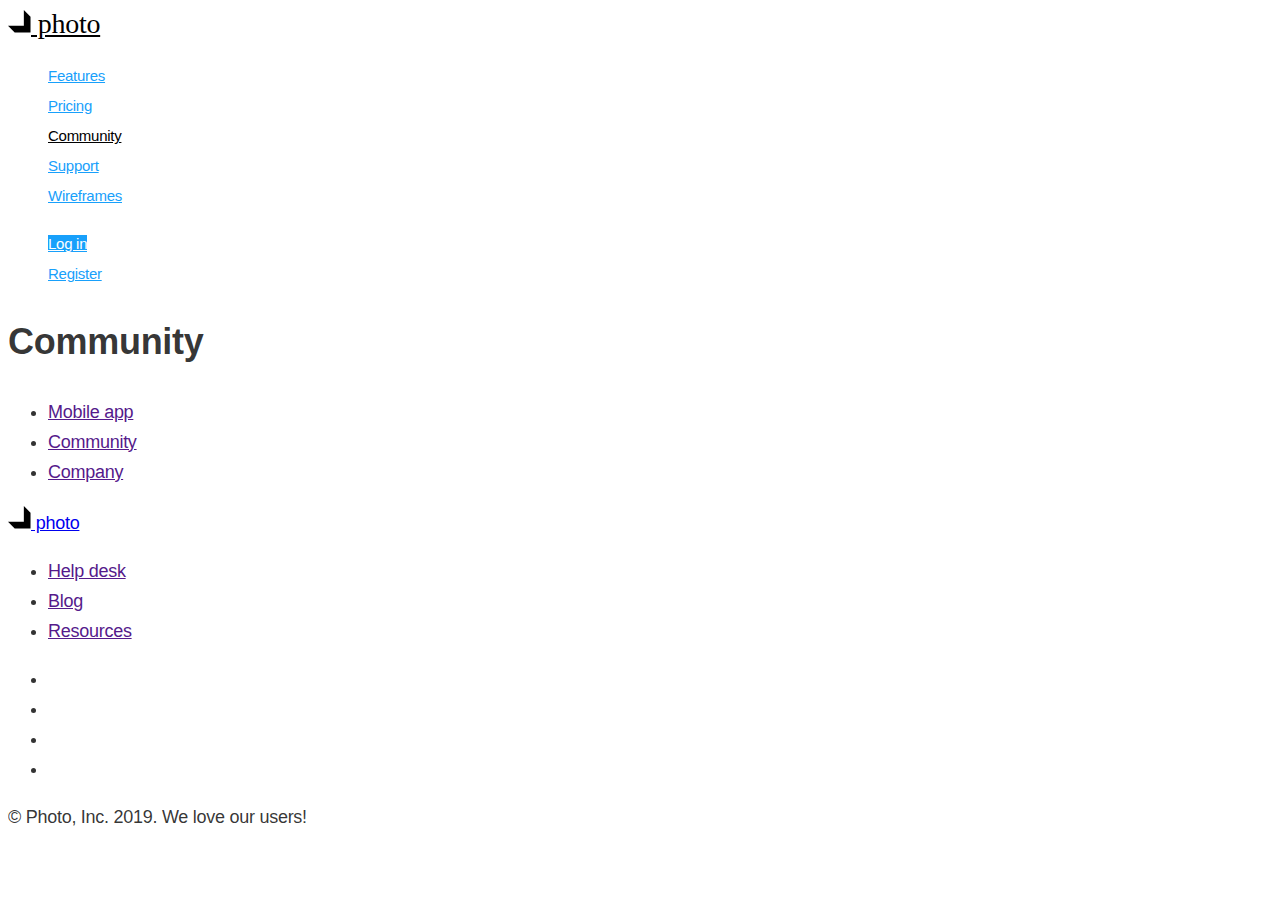
<file: community.html>
<!DOCTYPE html>
<html lang="en">
  <head>
    <meta charset="UTF-8" />
    <meta http-equiv="X-UA-Compatible" content="IE=edge" />
    <meta name="viewport" content="width=device-width, initial-scale=1.0" />
    <title>Community</title>
    <link rel="stylesheet" href="./css/styles.css" />
  </head>
  <body class="page">
    <!--Шапка сайту-->
    <header>
      <nav>
        <a href="./index.html" class="logo"> <img src="./images/logo.svg" alt="logo" /> photo </a>
        <ul class="site-nav list">
          <li><a href="" class="link">Features</a></li>
          <li><a href="" class="link">Pricing</a></li>
          <li><a href="./community.html" class="link current">Community</a></li>
          <li><a href="" class="link">Support</a></li>
          <li><a href="./wireframes.html" class="link">Wireframes</a></li>
        </ul>
        <ul class="auth-nav list">
          <li><a href class="button primary">Log in</a></li>
          <li><a href class="button secondary">Register</a></li>
        </ul>
      </nav>
    </header>
    <main>
      <h1>Community</h1>
    </main>

    <!--Footer-->
    <footer>
      <ul>
        <li><a href="">Mobile app</a></li>
        <li><a href="">Community</a></li>
        <li><a href="">Company</a></li>
      </ul>

      <a href="./index.html"> <img src="./images/logo.svg" alt="logo" /> photo </a>

      <ul>
        <li><a href="">Help desk</a></li>
        <li><a href="">Blog</a></li>
        <li><a href="">Resources</a></li>
      </ul>

      <ul>
        <li><a href="" aria-label="Fecebook link"></a></li>
        <li><a href="" aria-label="Twitter link"></a></li>
        <li><a href="" aria-label="Instagram link"></a></li>
        <li><a href="" aria-label="LinkedIn link"></a></li>
      </ul>

      <p>&copy; Photo, Inc. 2019. We love our users!</p>
    </footer>
  </body>
</html>
</file>
<file: css/styles.css>
:root {
  --primary-text-color: rgba(0, 0, 0, 0.8);
  --title-text-color: #000000;
  --accent-color: #18a0fb;
  --primary-bg-color: #ffffff;
}

/* BODY */
.page {
  background-color: var(--primary-bg-color);
  color: var(--primary-text-color);
  font-family: Montserrat, sans-serif;
  letter-spacing: -0.015em;
  font-size: 18px;
  line-height: 1.67;
}

/* LOGO */
.logo {
  color: var(--title-text-color);
  font-family: Comfortaa, cursive;
  font-size: 28px;
  line-height: 1.143;
}

.logo:hover {
  color: var(--accent-color);
}

/* LIST*/
.list {
  list-style: none;
}

/*SITE NAV*/
.site-nav .link {
  color: var(--accent-color);
  font-weight: 500;
  font-size: 15px;
  line-height: 1.2;
}
.site-nav .link:hover,
.site-nav .link:focus {
  color: var(--title-text-color);
}

.site-nav .link.current {
  color: var(--title-text-color);
}


/* Hero */
.hero-title {
  color: var(--title-text-color);
  font-weight: 400;
  font-size: 56px;
  line-height: 1.43;
  text-align: center;
}

/* Section */

.section-title {
  color: var(--title-text-color);

  font-weight: 400;
  font-size: 48px;
  line-height: 1.5;
  text-align: center;
}

.section-description {
  font-weight: 400;
  font-size: 36px;
  line-height: 1.39;
}

/* Features */
.feature-list .title {
  color: var(--title-text-color);
  font-weight: 700;
  font-size: 24px;
  line-height: 1.5;
}
.feature-list .link {
  color: var(--accent-color);
}

/* Work */
.work-list .title {
  color: var(--title-text-color);
  font-weight: 700;
  font-size: 24px;
  line-height: 1.5;
}

/* Button */

.button {
  color: var(--title-text-color);
  background-color: var(--primary-bg-color);
  font-weight: 500;
  font-size: 15px;
  line-height: 1.2;
}

.button.primary {
  background-color: var(--accent-color);
  color: var(--primary-bg-color);
}
.button.secondary {
  background-color: var(--primary-bg-color);
  color: var(--accent-color);
}
</file>
